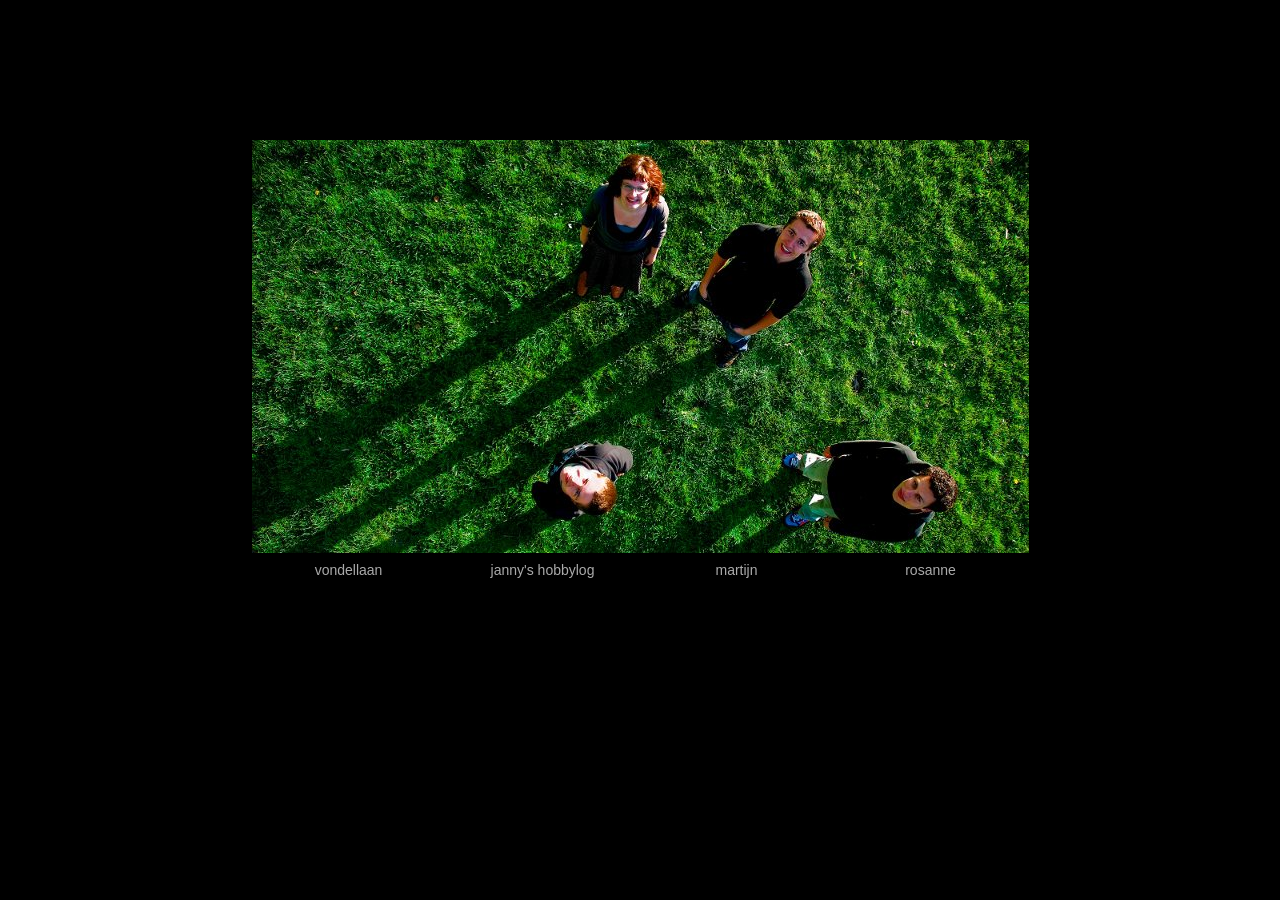
<file: index.html>
<!DOCTYPE html>
<html lang="nl">
<head>
  <meta charset="utf-8">
  <title>Vermaat.name</title>
  <link rel="stylesheet" href="stylesheets/screen.css">
</head>
<body>
<ul>
  <li><a href="http://vondellaan.vermaat.name/">vondellaan</a></li>
  <li><a href="http://janny.vermaat.name/log/">janny's hobbylog</a></li>
  <li><a href="http://martijn.vermaat.name/">martijn</a></li>
  <li><a href="http://rosanne.vermaat.name/">rosanne</a></li>
</ul>
</body>
</html>
</file>
<file: stylesheets/screen.css>
html {
    background          :   black;
}


ul {
    width               :   777px;
    padding             :   420px 0 0 0;
    margin              :   140px auto 50px auto;
    background          :   black url("../images/kinderen.jpg") top center no-repeat;
    list-style-type     :   none;
}


li {
    float               :   left;
    margin              :   0;
    padding             :   0;
}


li a {
    display             :   block;
    width               :   194px;
    color               :   #aaa;
    font-family         :   Verdana, Arial, Helvetica, sans-serif;
    font-size           :   14px;
    line-height         :   20px;
    text-decoration     :   none;
    text-align          :   center;
}


li a:hover {
    color               :   #ccc;
}
</file>
